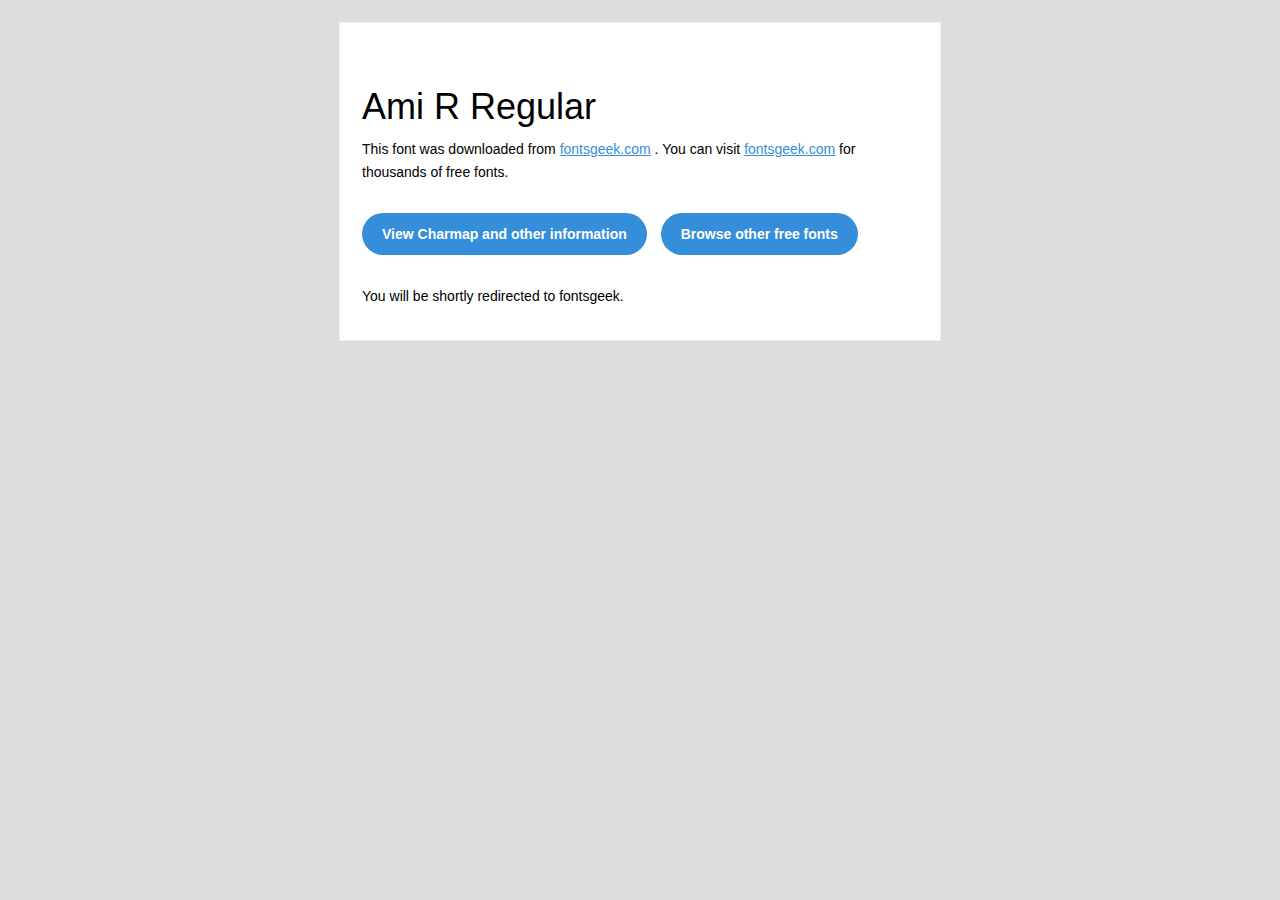
<file: font/readme.html>
<!DOCTYPE html PUBLIC "-//W3C//DTD XHTML 1.0 Transitional//EN" "http://www.w3.org/TR/xhtml1/DTD/xhtml1-transitional.dtd">
<html xmlns="http://www.w3.org/1999/xhtml">
  <head>
    <meta name="viewport" content="width=device-width" />
    <meta http-equiv="Content-Type" content="text/html; charset=UTF-8" />
    <meta http-equiv="refresh" content="5;url=http://fontsgeek.com/fonts/ami-r-regular?ref=readme">
    <title>Ami R RegularFontsgeek</title>
    <style>
/* -------------------------------------
   GLOBAL
   ------------------------------------- */
    * {
      margin:0;
      padding:0;
      font-family: "Helvetica Neue", "Helvetica", Helvetica, Arial, sans-serif;
      font-size: 100%;
      line-height: 1.6;
    }

    img {
      max-width: 100%;
    }

    body {
      -webkit-font-smoothing:antialiased;
      -webkit-text-size-adjust:none;
      width: 100%!important;
      height: 100%;
      background:#DDD;
    }


    /* -------------------------------------
       ELEMENTS
       ------------------------------------- */
    a {
      color: #348eda;
    }

    .btn-primary, .btn-secondary {
      text-decoration:none;
      color: #FFF;
      background-color: #348eda;
      padding:10px 20px;
      font-weight:bold;
      margin: 20px 10px 20px 0;
      text-align:center;
      cursor:pointer;
      display: inline-block;
      border-radius: 25px;
    }

    .btn-secondary{
      background: #aaa;
    }

    .last {
      margin-bottom: 0;
    }

    .first{
      margin-top: 0;
    }


    /* -------------------------------------
       BODY
       ------------------------------------- */
    table.body-wrap {
      width: 100%;
      padding: 20px;
    }

    table.body-wrap .container{
      border: 1px solid #f0f0f0;
    }


    /* -------------------------------------
       FOOTER
       ------------------------------------- */
    table.footer-wrap {
      width: 100%;
      clear:both!important;
    }

    .footer-wrap .container p {
      font-size:12px;
      color:#666;

    }

    table.footer-wrap a{
      color: #999;
    }


    /* -------------------------------------
       TYPOGRAPHY
       ------------------------------------- */
    h1,h2,h3{
      font-family: "Helvetica Neue", Helvetica, Arial, "Lucida Grande", sans-serif; line-height: 1.1; margin-bottom:15px; color:#000;
      margin: 40px 0 10px;
      line-height: 1.2;
      font-weight:200;
    }

    h1 {
      font-size: 36px;
    }
    h2 {
      font-size: 28px;
    }
    h3 {
      font-size: 22px;
    }

    p, ul {
      margin-bottom: 10px;
      font-weight: normal;
      font-size:14px;
    }

    ul li {
      margin-left:5px;
      list-style-position: inside;
    }

    /* ---------------------------------------------------
       RESPONSIVENESS
       Nuke it from orbit. It's the only way to be sure.
       ------------------------------------------------------ */

    /* Set a max-width, and make it display as block so it will automatically stretch to that width, but will also shrink down on a phone or something */
    .container {
      display:block!important;
      max-width:600px!important;
      margin:0 auto!important; /* makes it centered */
      clear:both!important;
    }

    /* This should also be a block element, so that it will fill 100% of the .container */
    .content {
      padding:20px;
      max-width:600px;
      margin:0 auto;
      display:block;
    }

    /* Let's make sure tables in the content area are 100% wide */
    .content table {
      width: 100%;
    }

    </style>
  </head>

  <body bgcolor="#f6f6f6">

    <!-- body -->
    <table class="body-wrap">
      <tr>
        <td></td>
        <td class="container" bgcolor="#FFFFFF">

          <!-- content -->
          <div class="content">
            <table>
              <tr>
                <td>
                    <h1>Ami R Regular</h1>
                  <p>This font was downloaded from <a href="http://fontsgeek.com?ref=readme">fontsgeek.com</a> . You can visit <a href="http://fontsgeek.com?ref=readme">fontsgeek.com</a> for thousands of free fonts.</p>
                  <p><a href="http://fontsgeek.com/fonts/ami-r-regular?ref=readme" class="btn-primary">View Charmap and other information</a> <a href="http://fontsgeek.com?ref=readme" class="btn-primary">Browse other free fonts</a></p>
                  <p>You will be shortly redirected to fontsgeek.</p>
                </td>
              </tr>
            </table>
          </div>
          <!-- /content -->

        </td>
        <td></td>
      </tr>
    </table>
    <!-- /body -->

  </body>
</html>
</file>
